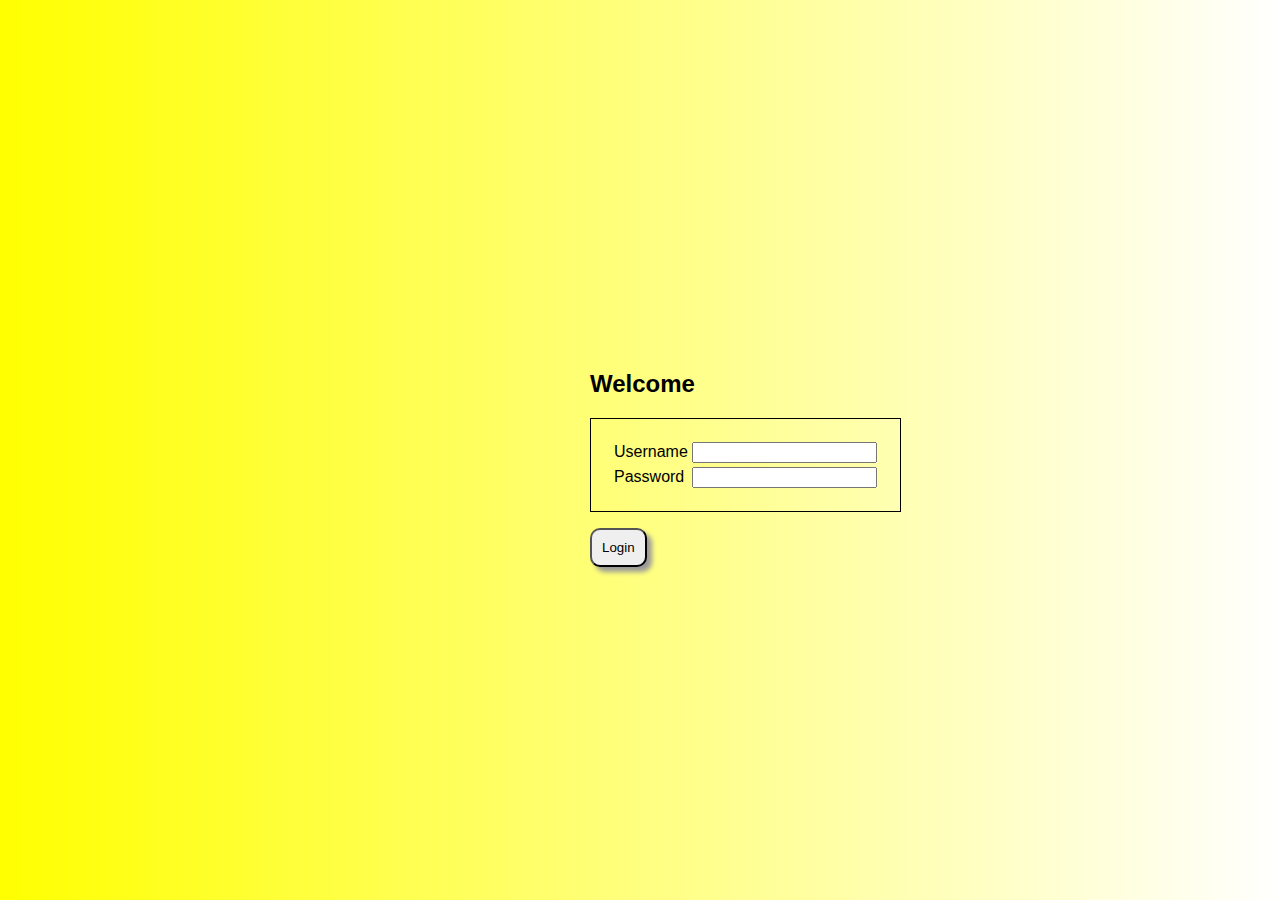
<file: ssd_lab_activity_5/index.html>
<!DOCTYPE html>
<html>
		<head>
			<title>Login</title>
			<link rel="stylesheet" href="style.css">
		</head>
		<body class="gradient">
		<div class="center">
		<h2>Welcome</h2>
		<table>
			<tr>
				<td>Username</td>
				<td><input type="text" /></td>
			</tr>
			<tr>
				<td>Password</td>
				<td><input type="password" /></td>
			</tr>
		</table>
		<p><button type="button" onclick="location.href='studentRecords.html'" id="round">Login</button></p>
		</div>
		</body>
</html>
</file>
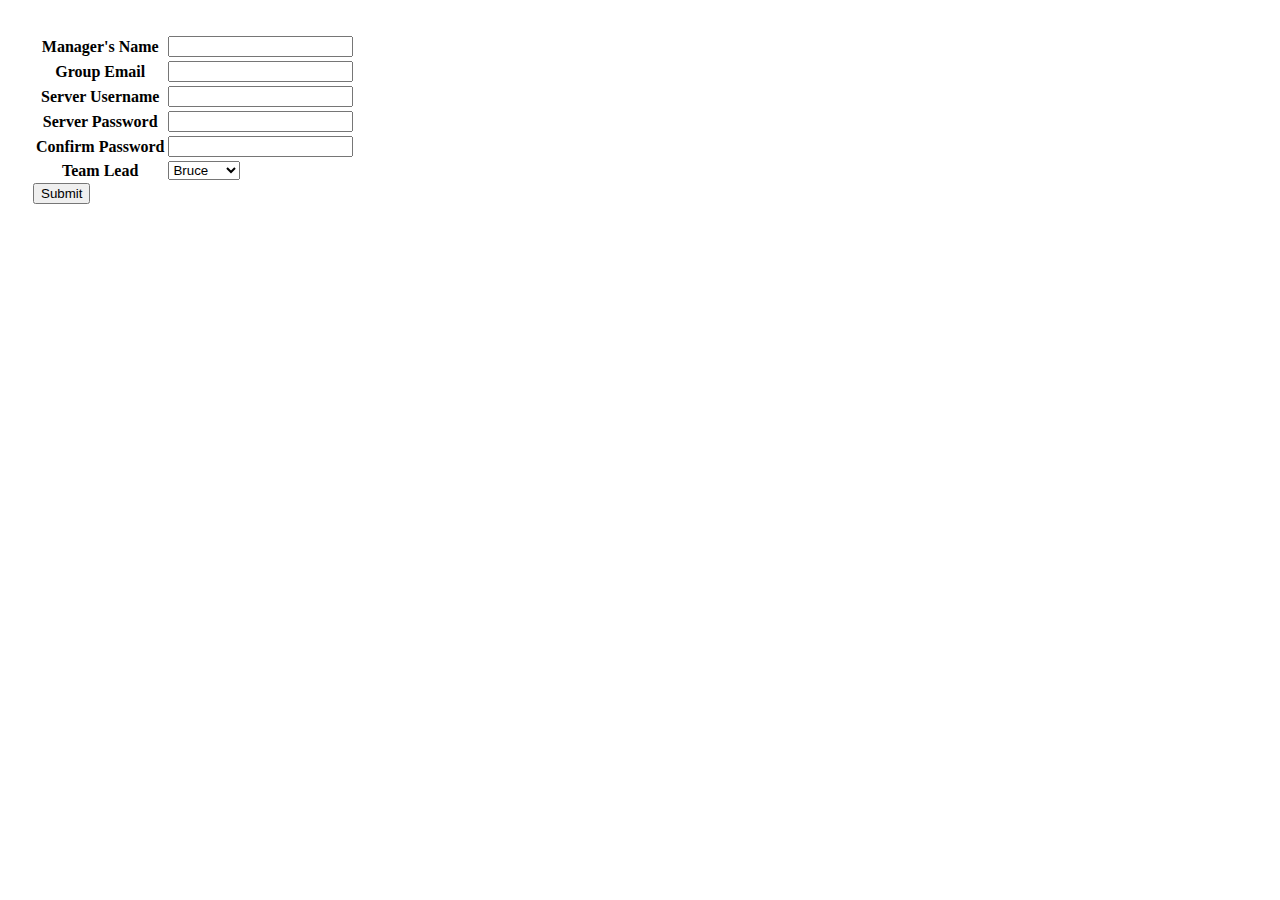
<file: ssd_lab_activity_6/index.html>
<!DOCTYPE html>
<html>
	<head>
		<title>Server Form</title>
		<link rel="stylesheet" href="style.css">
		<script src="interaction.js"></script>
	</head>
	<body>
		<form name="serverForm" onsubmit="return validateForm()">
			<table>
				<tr>
					<th>Manager's Name</th>
					<td><input type="text" name="managerName" required></td>
				</tr>
				<tr>
					<th>Group Email</th>
					<td><input type="email" name="groupEmail" required></td>
				</tr>
				<tr>
					<th>Server Username</th>
					<td><input type="text" name="serverUsername" onkeyup="javascript:checkUsername(event)" required></td>
					<td id="errorMsg"></td>
				</tr>
				<tr>
					<th>Server Password</th>
					<td><input type="password" name="serverPassword" required></td>
				</tr>
				<tr>
					<th>Confirm Password</th>
					<td><input type="password" name="confirmPassword" onblur="javascript:checkPassword(event)" required></td>
					<td id="errorMsg2"></td>
				</tr>
				<tr>
					<th>Team Lead</th>
					<td><select name="team_lead" required>
						<option value="Bruce">Bruce</option>
						<option value="Tom">Tom</option>
						<option value="Natasha">Natasha</option>
						<option value="Will">Will</option>
						<option value="Sam">Sam</option>
						<option value="Taylor">Taylor</option>
						</select>
					</td>
				</tr>
			</table>
			<input type="submit" value="Submit">
		</form>
	</body>
</html>
</file>
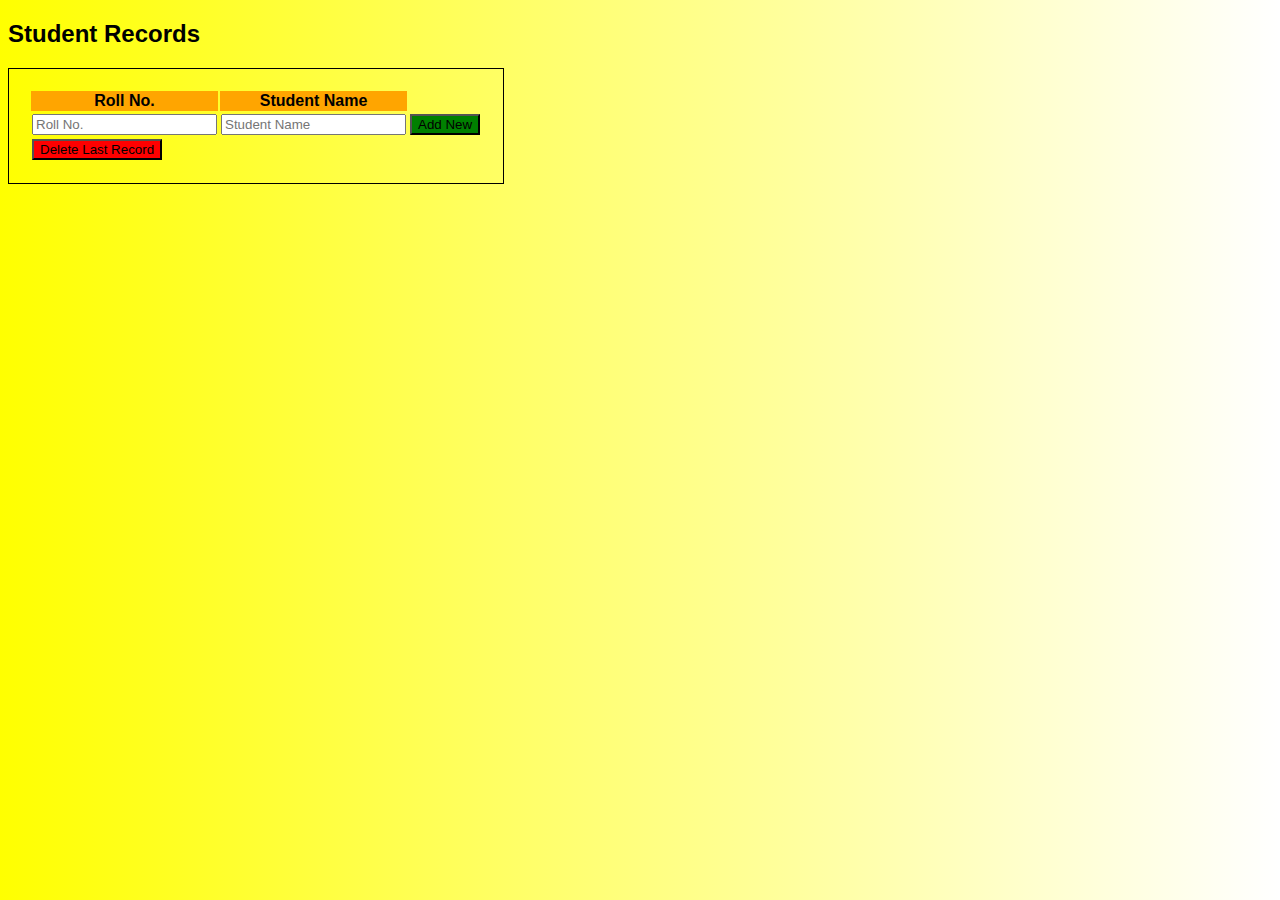
<file: ssd_lab_activity_5/studentRecords.html>
<!DOCTYPE html>
<html>
	<head>
		<title>Student Records</title>
		<link rel="stylesheet" href="style.css">
		<script>
			function clearTextField(){
				document.getElementById("roll").value="";
				document.getElementById("name").value="";
			}
		
			function addNewRowElement(){
			var studentTable=document.getElementById("stable");
			var rollNo=document.getElementById("roll").value;
			var studentName=document.getElementById("name").value;
			var newRow=document.createElement("tr");
			var newData1=document.createElement("td");
			newData1.innerHTML=rollNo;
			var newData2=document.createElement("td");
			newData2.innerHTML=studentName;
			newRow.appendChild(newData1);
			newRow.appendChild(newData2);
			studentTable.appendChild(newRow);
			clearTextField();
			}
			
			function deleteLastRow(){
			var tab=document.getElementById("stable");
			var n=tab.rows.length;
			tab.deleteRow(n-1);
			}
			
		</script>
	</head>
	<body class="gradient">
		<div>
		<h2>Student Records</h2>
		<table id="stable">
			<tr class="heading">
				<th>Roll No.</th>
				<th>Student Name</th>
			</tr>
			<tr>
				<td><input type="number" placeholder="Roll No." id="roll" class="border" /></td>
				<td><input type="text" placeholder="Student Name" id="name" class="border" /></td>
				<td><button type="button" onclick="addNewRowElement()" id="add">Add New</button></td>
			</tr>
			<tr>
				<td><button type="button" onclick="deleteLastRow()"id="delete">Delete Last Record</button></td>
			</tr>
		</table>
		</div>
	</body>
</html>
</file>
<file: ssd_lab_activity_5/style.css>
.center{
    width: 100px;
    height: 200px;
	position: absolute;
    top:0;
    bottom: 0;
    left: 0;
    right: 0;
    margin: auto;
}

.gradient {
	background-image: linear-gradient(to right, yellow , white);
}

#round {
  border-radius: 10px;
  padding: 10px; 
  box-shadow: 5px 5px 5px #999; 
}

.border:hover {
   border-color: white;
}

#add{
	background-color: green;
}

#delete{
	background-color: red;
}

body {
	font-family:Arial;
}

table {
	border :1px solid;
	padding: 20px;
}

.heading {
	background-color:orange;
}
</file>
<file: ssd_lab_activity_6/style.css>
body {
  padding: 25px;
  background-color: white;
  color: black;
}

.dark-mode {
  background-color: black;
  color: white;
}
</file>
